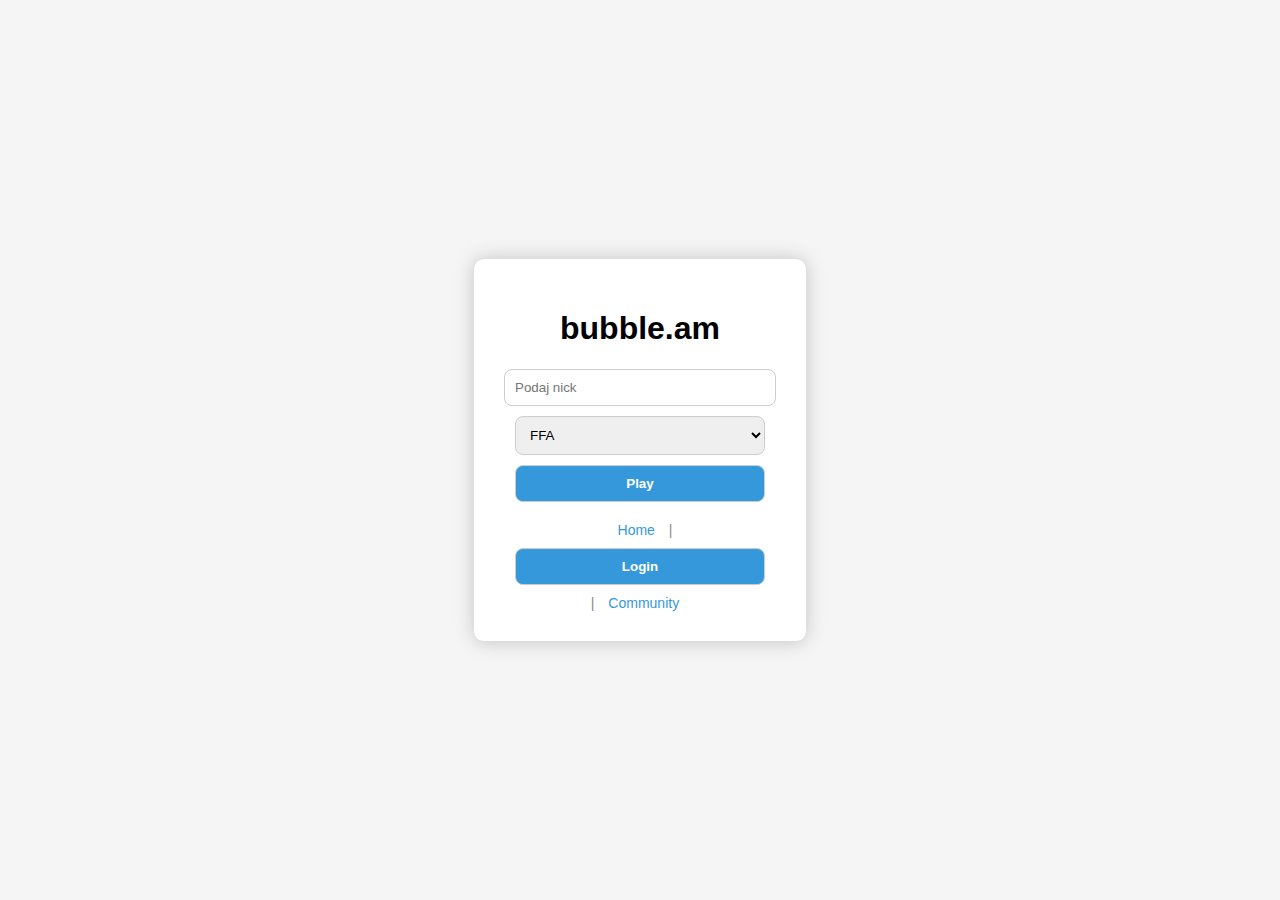
<file: twojanazwa.github.io.full/index.html>
<!DOCTYPE html>
<html lang="pl">
<head>
  <meta charset="UTF-8">
  <title>bubble.am - Sterowanie Myszka</title>
  <link rel="stylesheet" href="style.css">
  <style>
    body, html { margin:0; padding:0; overflow-x:hidden; font-family: Arial; }
    #menu { position: absolute; top: 50%; left: 50%; transform: translate(-50%, -50%); text-align: center; background: #fff; padding: 30px; border-radius: 10px; box-shadow: 0 0 20px rgba(0,0,0,0.2); }
    #menu input, #menu select, #menu button { display: block; margin: 10px auto; padding: 10px; width: 250px; border-radius: 8px; border: 1px solid #ccc; }
    #menu button { background-color: #3498db; color: white; font-weight: bold; cursor: pointer; transition: transform 0.2s; }
    #menu button:hover { transform: scale(1.05); }
    #gameCanvas { background: #fafafa; display:none; }
    #chat { position:fixed; bottom:0; left:0; width:300px; background: rgba(0,0,0,0.6); color:white; padding:10px; height:150px; overflow-y:auto; display:none; }
    #chat-input { position:fixed; bottom:0; left:0; width:300px; display:none; background:white; }
    #chat-input input { width:80%; padding:5px; }
    #chat-input button { width:18%; padding:5px; }
    #leaderboard { position:fixed; top:10px; right:10px; background:white; padding:10px; border-radius:8px; box-shadow:0 0 10px rgba(0,0,0,0.2); font-size:14px; }
    #massCounter { position:fixed; top:10px; left:10px; background:white; padding:8px 12px; border-radius:8px; font-size:18px; box-shadow:0 0 10px rgba(0,0,0,0.2); }
    footer { text-align: center; margin-top: 20px; font-size: 14px; color: #888; }
    footer a { margin: 0 10px; color: #3498db; text-decoration: none; }
    footer a:hover { text-decoration: underline; }
  
/* Login modal style */
.modal {
  display: none;
  position: fixed;
  z-index: 10;
  left: 0; top: 0; width: 100%; height: 100%;
  background-color: rgba(0,0,0,0.5);
}
.modal-content {
  background: white;
  margin: 10% auto;
  padding: 20px;
  width: 350px;
  border-radius: 10px;
  position: relative;
}
.modal-content input {
  display: block;
  width: 100%;
  margin: 10px 0;
  padding: 8px;
}
.modal-content button {
  width: 100%;
  padding: 10px;
  background: #3498db;
  color: white;
  font-weight: bold;
  border: none;
  border-radius: 5px;
}
.modal-content .close {
  position: absolute;
  top: 10px; right: 15px;
  font-size: 20px;
  cursor: pointer;
}

</style>
</head>
<body>

<div id="menu">
  <h1>bubble.am</h1>
  <input type="text" id="nickname" placeholder="Podaj nick">
  <select id="gamemode">
    <option value="ffa">FFA</option>
    <option value="teams">Teams</option>
    <option value="solo">Solo Battle</option>
  </select>
  <button onclick="startGame()">Play</button>
  <footer>
    <a href="#">Home</a> | <button id="loginMenuBtn">Login</button> | <a href="#">Community</a>
  </footer>
</div>

<canvas id="gameCanvas"></canvas>
<div id="massCounter" style="display:none;">Mass: 50</div>
<div id="chat"></div>
<div id="chat-input">
  <input type="text" id="message" placeholder="Napisz wiadomość">
  <button onclick="sendMessage()">Wyślij</button>
</div>
<div id="leaderboard" style="display:none;"><h3>Leaderboard</h3><div id="leaderboard-list"></div></div>

<script>
const canvas = document.getElementById('gameCanvas');
const ctx = canvas.getContext('2d');
let players = [];
let food = [];
let myPlayer = {x: 1500, y: 1500, mass: 50, color: randomColor(), name: "", isMe: true};
let botPlayer;
let gamemode = "ffa";
let baseZoom = 1;
let manualZoom = 1;
let mouseX = 0;
let mouseY = 0;
let playerWins = 0;
let botWins = 0;
const mapSize = 3000;

function randomColor() {
  const colors = ["#3498db", "#e74c3c", "#2ecc71", "#f1c40f", "#9b59b6"];
  return colors[Math.floor(Math.random() * colors.length)];
}

canvas.addEventListener('mousemove', function(event) {
  mouseX = event.clientX - canvas.width/2;
  mouseY = event.clientY - canvas.height/2;
});

function startGame() {
  document.getElementById('menu').style.display = 'none';
  canvas.style.display = 'block';
  document.getElementById('chat').style.display = 'block';
  document.getElementById('chat-input').style.display = 'flex';
  document.getElementById('leaderboard').style.display = 'block';
  document.getElementById('massCounter').style.display = 'block';
  canvas.width = window.innerWidth;
  canvas.height = window.innerHeight;
  
  const storedUser = localStorage.getItem('currentUser');
  if (storedUser) {
    const userData = JSON.parse(localStorage.getItem('user_' + storedUser));
    myPlayer.name = userData.username;
  } else {
    myPlayer.name = document.getElementById('nickname').value || "Guest";
  }

  gamemode = document.getElementById('gamemode').value;
  players = [myPlayer];

  if (gamemode === "solo") {
    botPlayer = {x: 1600, y: 1600, mass: 50, color: randomColor(), name: "Bot", isMe:false};
    players.push(botPlayer);
  } else {
    for (let i = 0; i < 5; i++) {
      players.push({x: Math.random()*mapSize, y: Math.random()*mapSize, mass: 50, color: randomColor(), name: "Bot"+(i+1), isMe:false});
    }
  }

  food = [];
  for (let i = 0; i < 200; i++) {
    food.push({x: Math.random()*mapSize, y: Math.random()*mapSize, mass:1, color: randomColor()});
  }

  playerWins = 0;
  botWins = 0;
  requestAnimationFrame(gameLoop);
}

function moveTowardsMouse() {
  let dx = mouseX / (baseZoom * manualZoom);
  let dy = mouseY / (baseZoom * manualZoom);
  let dist = Math.hypot(dx, dy);
  if (dist > 5) {
    let angle = Math.atan2(dy, dx);
    let speed = Math.max(1, 5 - (myPlayer.mass/100));
    myPlayer.x += Math.cos(angle) * speed;
    myPlayer.y += Math.sin(angle) * speed;
    myPlayer.x = Math.min(mapSize, Math.max(0, myPlayer.x));
    myPlayer.y = Math.min(mapSize, Math.max(0, myPlayer.y));
  }
}

function gameLoop() {
  baseZoom = Math.min(1.5, Math.max(0.3, 100 / myPlayer.mass));
  ctx.clearRect(0, 0, canvas.width, canvas.height);
  ctx.save();
  ctx.translate(canvas.width/2, canvas.height/2);
  ctx.scale(baseZoom * manualZoom, baseZoom * manualZoom);
  ctx.translate(-myPlayer.x, -myPlayer.y);

  drawGrid();
  moveTowardsMouse();

  food.forEach((f, index) => {
    ctx.beginPath();
    ctx.arc(f.x, f.y, Math.sqrt(f.mass)*4, 0, Math.PI*2);
    ctx.fillStyle = f.color;
    ctx.fill();
    players.forEach(p => {
      let dist = Math.hypot(p.x-f.x, p.y-f.y);
      if (dist < Math.sqrt(p.mass)*4) {
        p.mass += f.mass;

      // Dodaj XP dla gracza, jeśli zalogowany
      if (p.isMe && localStorage.getItem('currentUser')) {
        let userData = JSON.parse(localStorage.getItem('user_' + localStorage.getItem('currentUser')));
        userData.xp += 1;
        if (userData.xp >= 100) {
          userData.xp = 0;
          userData.level += 1;
        }
        localStorage.setItem('user_' + userData.username, JSON.stringify(userData));
        document.getElementById('userLevel').innerText = userData.level;
        document.getElementById('xpBar').value = userData.xp;
      }

        food.splice(index,1);
      }
    });
  });

  handleEating();

  players.forEach(p => {
    ctx.beginPath();
    ctx.arc(p.x, p.y, Math.sqrt(p.mass)*4, 0, Math.PI*2);
    ctx.fillStyle = p.color;
    ctx.fill();
    ctx.strokeStyle = "#333";
    ctx.stroke();
    ctx.fillStyle = "#000";
    ctx.font = "14px Arial";
    ctx.textAlign = "center";
    ctx.fillText(p.name, p.x, p.y-Math.sqrt(p.mass)*4-10);
  });

  ctx.restore();

  moveBots();
  updateLeaderboard();
  updateMassCounter();
  requestAnimationFrame(gameLoop);
}

function drawGrid() {
  ctx.strokeStyle = "#eee";
  const size = 50 * baseZoom * manualZoom;
  for (let x = 0; x <= mapSize; x += size) {
    ctx.beginPath();
    ctx.moveTo(x, 0);
    ctx.lineTo(x, mapSize);
    ctx.stroke();
  }
  for (let y = 0; y <= mapSize; y += size) {
    ctx.beginPath();
    ctx.moveTo(0, y);
    ctx.lineTo(mapSize, y);
    ctx.stroke();
  }

  ctx.strokeStyle = "black";
  ctx.strokeRect(0, 0, mapSize, mapSize);
}

function moveBots() {
  players.forEach(p => {
    if (!p.isMe) {
      const speed = Math.max(1, 5 - (p.mass/100));
      p.x += (Math.random()-0.5)*speed;
      p.y += (Math.random()-0.5)*speed;
      p.x = Math.min(mapSize, Math.max(0, p.x));
      p.y = Math.min(mapSize, Math.max(0, p.y));
    }
  });
}

function handleEating() {
  if (gamemode !== "solo") return;
  if (!players.includes(myPlayer) || !players.includes(botPlayer)) {
    if (!players.includes(myPlayer)) botWins++;
    if (!players.includes(botPlayer)) playerWins++;

    if (playerWins === 2 || botWins === 2) {
      showEndPopup();
    } else {
      startGame();
    }
  }
}

function updateLeaderboard() {
  let html = players.sort((a,b)=>b.mass-a.mass).map((p,i)=>`${i+1}. ${p.name}`).join("<br>");
  document.getElementById('leaderboard-list').innerHTML = html;
}

function updateMassCounter() {
  document.getElementById('massCounter').innerText = "Mass: " + Math.floor(myPlayer.mass);
}

function sendMessage() {
  const message = document.getElementById('message').value;
  if (message.trim() !== "") {
    document.getElementById('chat').innerHTML += "<div><b>"+myPlayer.name+":</b> "+message+"</div>";
    document.getElementById('chat').scrollTop = document.getElementById('chat').scrollHeight;
    document.getElementById('message').value = "";
  }
}
</script>


<!-- Modal logowania i konta -->
<div id="loginModal" class="modal">
  <div class="modal-content">
    <span class="close" id="closeLoginModal">&times;</span>
    <h2>Zaloguj się</h2>
    <div id="loginForm">
      <input type="text" id="loginUsername" placeholder="Login">
      <input type="password" id="loginPassword" placeholder="Hasło">
      <button onclick="handleLogin()">Zaloguj</button>
      <hr>
      <h3>Rejestracja</h3>
      <input type="text" id="registerUsername" placeholder="Login">
      <input type="password" id="registerPassword" placeholder="Hasło">
      <input type="email" id="registerEmail" placeholder="Email">
      <button onclick="handleRegister()">Zarejestruj</button>
    </div>
    <div id="accountPanel" style="display:none;">
      <h3>Twoje konto</h3>
      <p><b>Nick:</b> <span id="userNick"></span></p>
      <p><b>Level:</b> <span id="userLevel">1</span> <progress id="xpBar" value="0" max="100"></progress></p>
      <p><b>Email:</b> <span id="userEmail"></span></p>
      <p><b>Punkty:</b> <span id="userPoints">0</span></p>
      <p><b>Gildia:</b> <span id="userGuild">Brak</span></p>
      <p><b>Skin:</b> <input type="file" id="uploadSkin" accept="image/*"></p>
      <button onclick="handleChangePassword()">Zmień hasło</button>
      <button onclick="handleLogout()">Wyloguj</button>
    </div>
  </div>
</div>


<script>
document.getElementById("loginMenuBtn").onclick = function() {
  document.getElementById("loginModal").style.display = "block";
};
document.getElementById("closeLoginModal").onclick = function() {
  document.getElementById("loginModal").style.display = "none";
};
window.onclick = function(e) {
  if (e.target == document.getElementById("loginModal")) {
    document.getElementById("loginModal").style.display = "none";
  }
};

// Prosty system konta

function handleChangePassword() {
  const newPassword = prompt("Podaj nowe hasło:");
  if (!newPassword) return;
  const username = localStorage.getItem('currentUser');
  let userData = JSON.parse(localStorage.getItem('user_' + username));
  userData.password = newPassword;
  localStorage.setItem('user_' + username, JSON.stringify(userData));
  alert("Hasło zostało zmienione!");
}

function handleRegister() {
  const username = document.getElementById('registerUsername').value;
  const password = document.getElementById('registerPassword').value;
  const email = document.getElementById('registerEmail').value;
  const userData = { username, password, email, level: 1, xp: 0, points: 0, guild: "Brak" };
  localStorage.setItem('user_' + username, JSON.stringify(userData));
  alert("Zarejestrowano pomyślnie!");
}

function handleLogin() {
  const username = document.getElementById('loginUsername').value;
  const password = document.getElementById('loginPassword').value;
  const userDataRaw = localStorage.getItem('user_' + username);
  if (!userDataRaw) return alert("Nie znaleziono konta");
  const userData = JSON.parse(userDataRaw);
  if (userData.password !== password) return alert("Niepoprawne hasło");
  localStorage.setItem('currentUser', username);
  showAccountPanel(userData);
}

function showAccountPanel(userData) {
  document.getElementById('loginForm').style.display = 'none';
  document.getElementById('accountPanel').style.display = 'block';
  document.getElementById('userNick').innerText = userData.username;
  document.getElementById('userLevel').innerText = userData.level;
  document.getElementById('xpBar').value = userData.xp;
  document.getElementById('userEmail').innerText = userData.email;
  document.getElementById('userPoints').innerText = userData.points;
  document.getElementById('userGuild').innerText = userData.guild;
}

function handleLogout() {
  localStorage.removeItem('currentUser');
  document.getElementById('loginForm').style.display = 'block';
  document.getElementById('accountPanel').style.display = 'none';
}
</script>

</body>
</html>
</file>
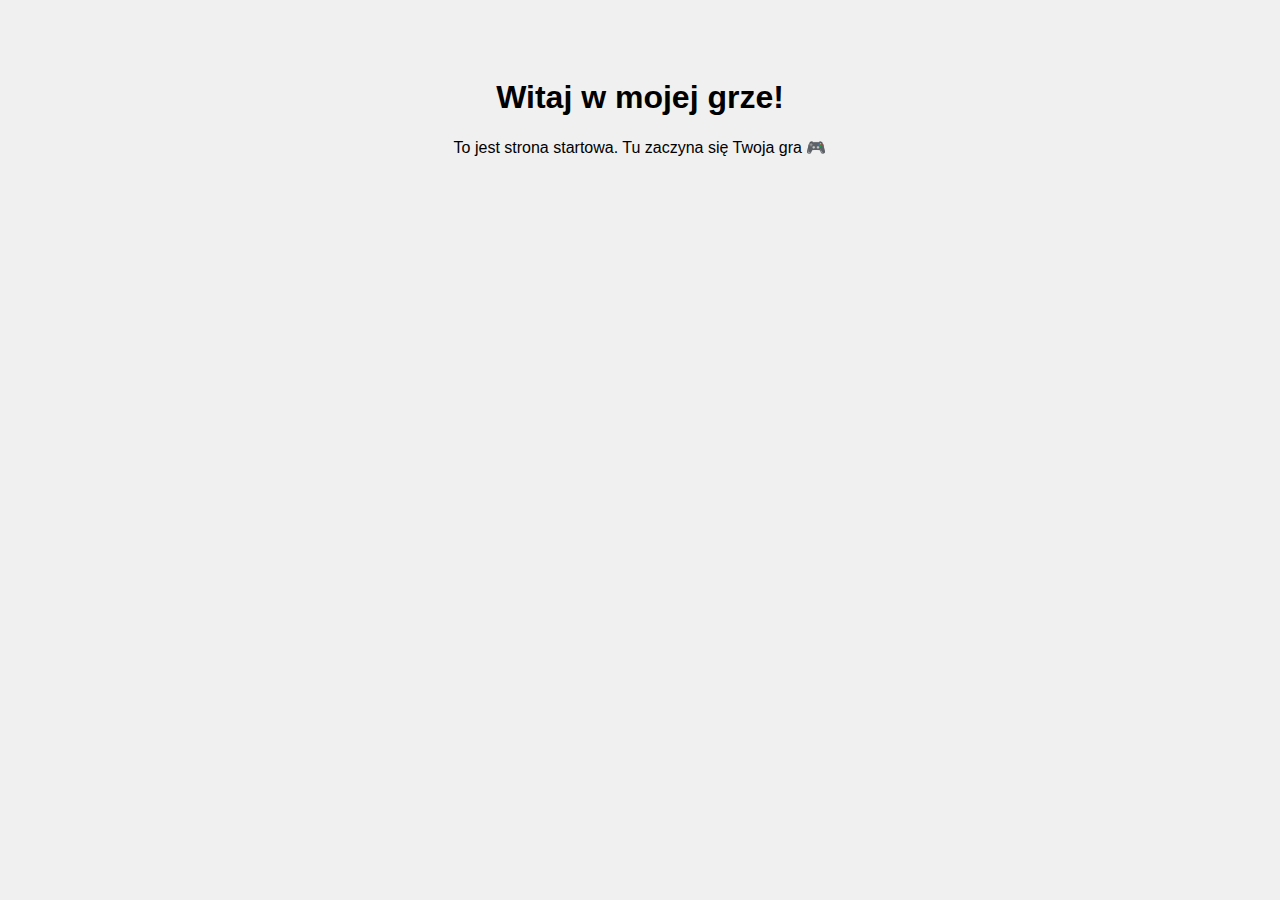
<file: twojanazwa.github.io/index.html>
<!DOCTYPE html>
<html lang="pl">
<head>
  <meta charset="UTF-8">
  <title>Moja Gra</title>
  <link rel="stylesheet" href="style.css">
  <link rel="icon" href="favicon.ico">
</head>
<body>
  <h1>Witaj w mojej grze!</h1>
  <p>To jest strona startowa. Tu zaczyna się Twoja gra 🎮</p>
</body>
</html>
</file>
<file: twojanazwa.github.io.full/style.css>
body {
  background-color: #f5f5f5;
  margin: 0;
  padding: 0;
}
</file>
<file: twojanazwa.github.io/style.css>
body {
  font-family: Arial, sans-serif;
  background: #f0f0f0;
  text-align: center;
  padding: 50px;
}
</file>
